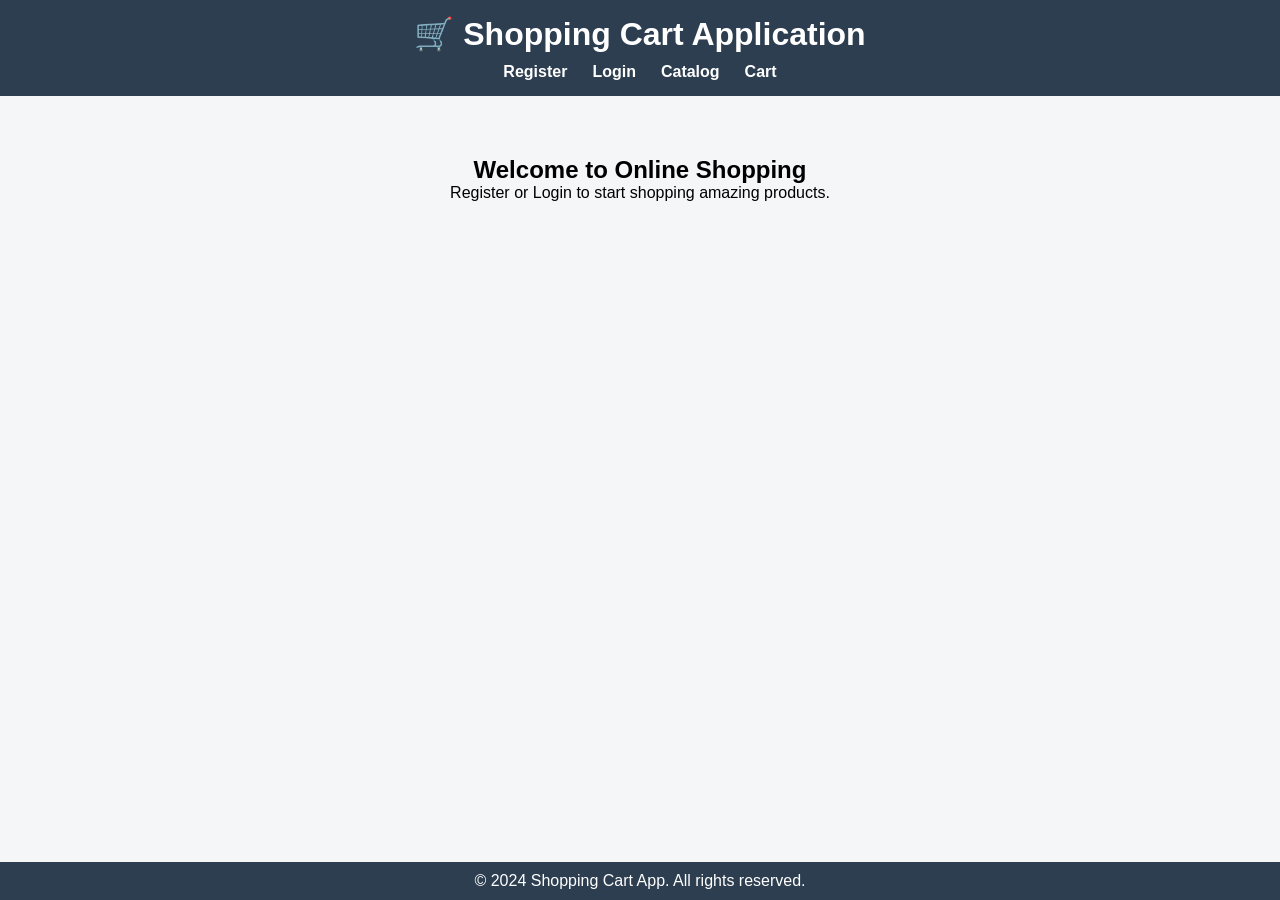
<file: index.html>
<!DOCTYPE html>
<html lang="en">
<head>
    <meta charset="UTF-8">
    <title>Shopping Cart Application</title>
    <meta name="viewport" content="width=device-width, initial-scale=1.0">
    <link rel="stylesheet" href="style.css">
</head>

<body>

<header class="header">
    <h1>🛒 Shopping Cart Application</h1>
    <nav>
        <ul class="nav-links">
            <li><a href="register.html">Register</a></li>
            <li><a href="login.html">Login</a></li>
            <li><a href="catalog.html">Catalog</a></li>
            <li><a href="cart.html">Cart</a></li>
        </ul>
    </nav>
</header>

<main class="main-content">
    <h2>Welcome to Online Shopping</h2>
    <p>Register or Login to start shopping amazing products.</p>
</main>

<footer class="footer">
    <p>&copy; 2024 Shopping Cart App. All rights reserved.</p>
</footer>

</body>
</html>
</file>
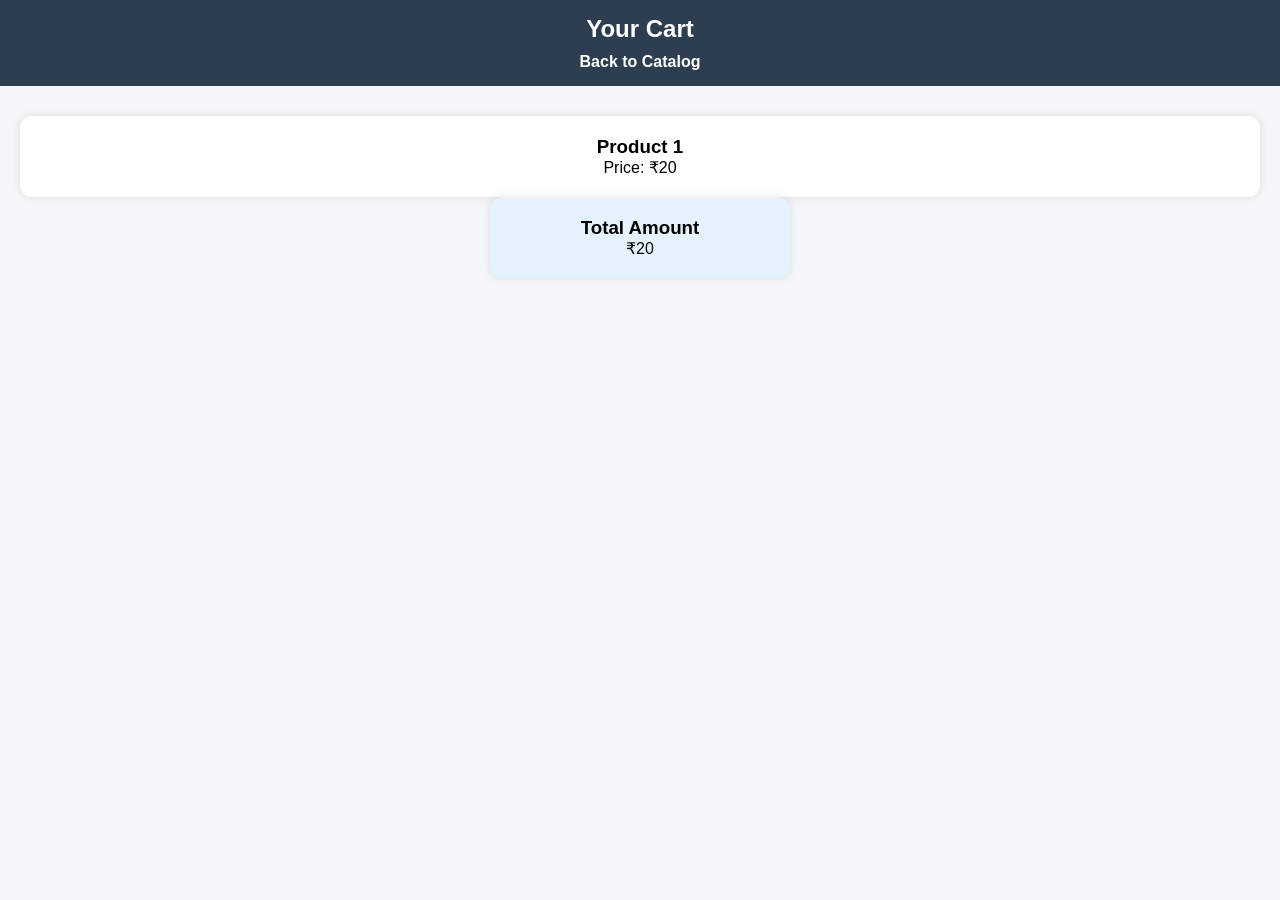
<file: cart.html>
<!DOCTYPE html>
<html lang="en">
<head>
<meta charset="UTF-8">
<title>Cart</title>
<link rel="stylesheet" href="style.css">
</head>

<body>

<header class="header">
    <h2>Your Cart</h2>
    <nav>
        <ul class="nav-links">
            <li><a href="catalog.html">Back to Catalog</a></li>
        </ul>
    </nav>
</header>

<div class="container">

    <div class="card">
        <h3>Product 1</h3>
        <p>Price: ₹20</p>
    </div>

    <div class="card total-card">
        <h3>Total Amount</h3>
        <p>₹20</p>
    </div>

</div>

</body>
</html>
</file>
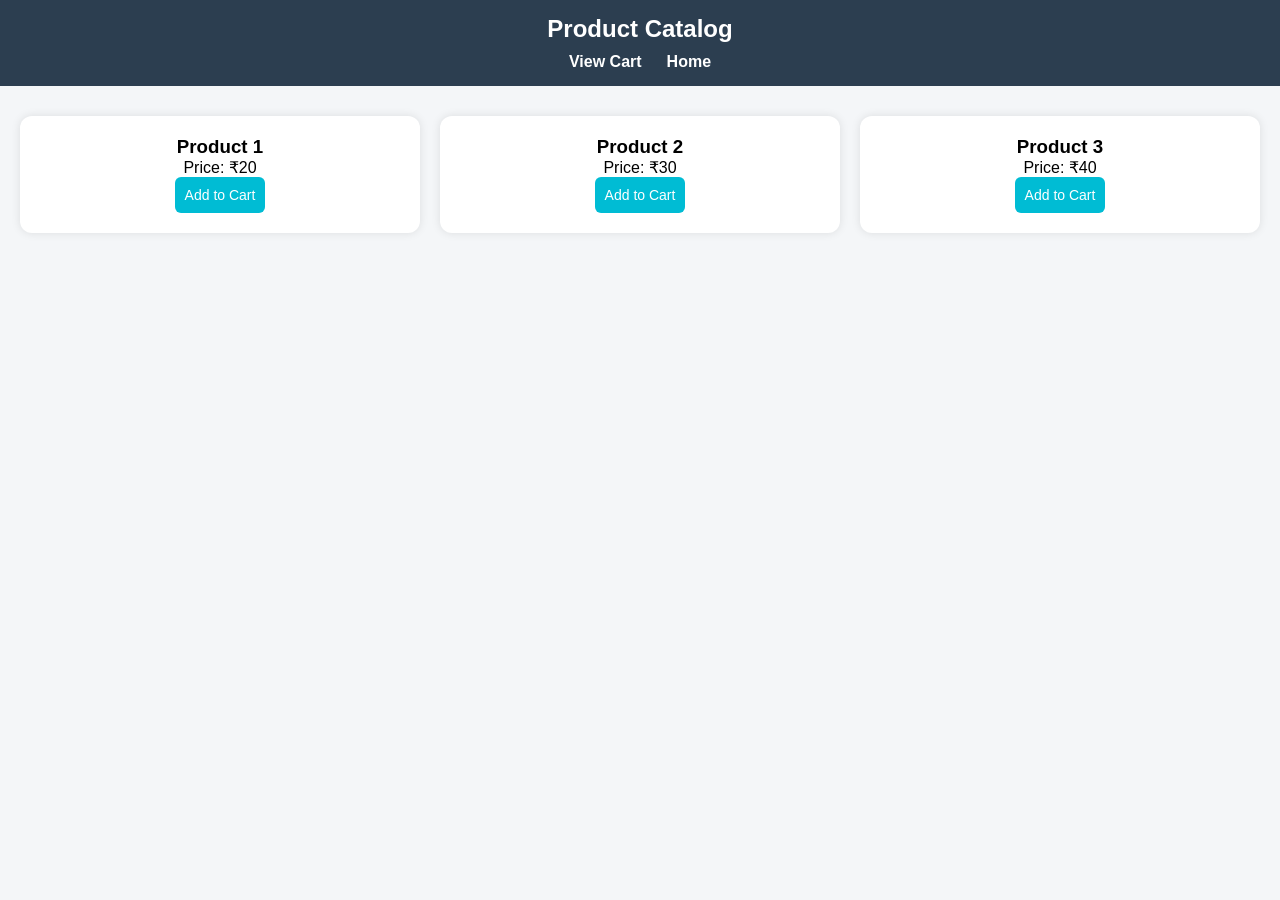
<file: catalog.html>
<!DOCTYPE html>
<html lang="en">
<head>
<meta charset="UTF-8">
<title>Catalog</title>
<link rel="stylesheet" href="style.css">
</head>

<body>

<header class="header">
    <h2>Product Catalog</h2>
    <nav>
        <ul class="nav-links">
            <li><a href="cart.html">View Cart</a></li>
            <li><a href="index.html">Home</a></li>
        </ul>
    </nav>
</header>

<div class="container grid">

    <div class="card" >
        <h3>Product 1</h3>
        <p>Price: ₹20</p>
        <button>Add to Cart</button>
    </div>

    <div class="card">
        <h3>Product 2</h3>
        <p>Price: ₹30</p>
        <button>Add to Cart</button>
    </div>

    <div class="card">
        <h3>Product 3</h3>
        <p>Price: ₹40</p>
        <button>Add to Cart</button>
    </div>

</div>

</body>
</html>
</file>
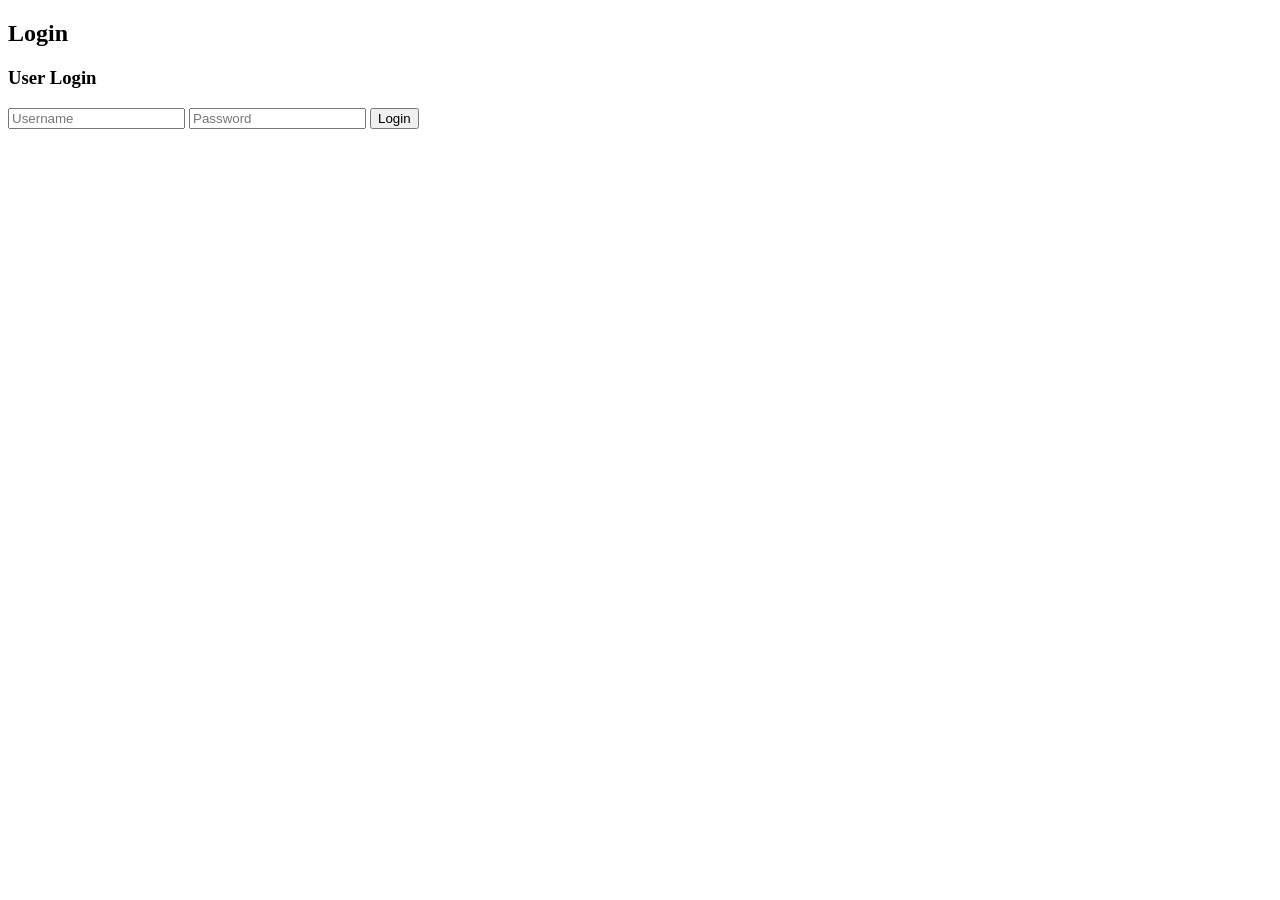
<file: login.html>
<!DOCTYPE html>
<html lang="en">
<head>
<meta charset="UTF-8">
<title>Login</title>
</head>

<body>

<header class="header">
    <h2>Login</h2>
</header>

<div>
    <form class="form-box">
        <h3>User Login</h3>
        <input type="text" placeholder="Username" required>
        <input type="password" placeholder="Password" required>

        <a href="catalog.html">
            <button type="button">Login</button>
        </a>
    </form>
</div>

</body>
</html>
</file>
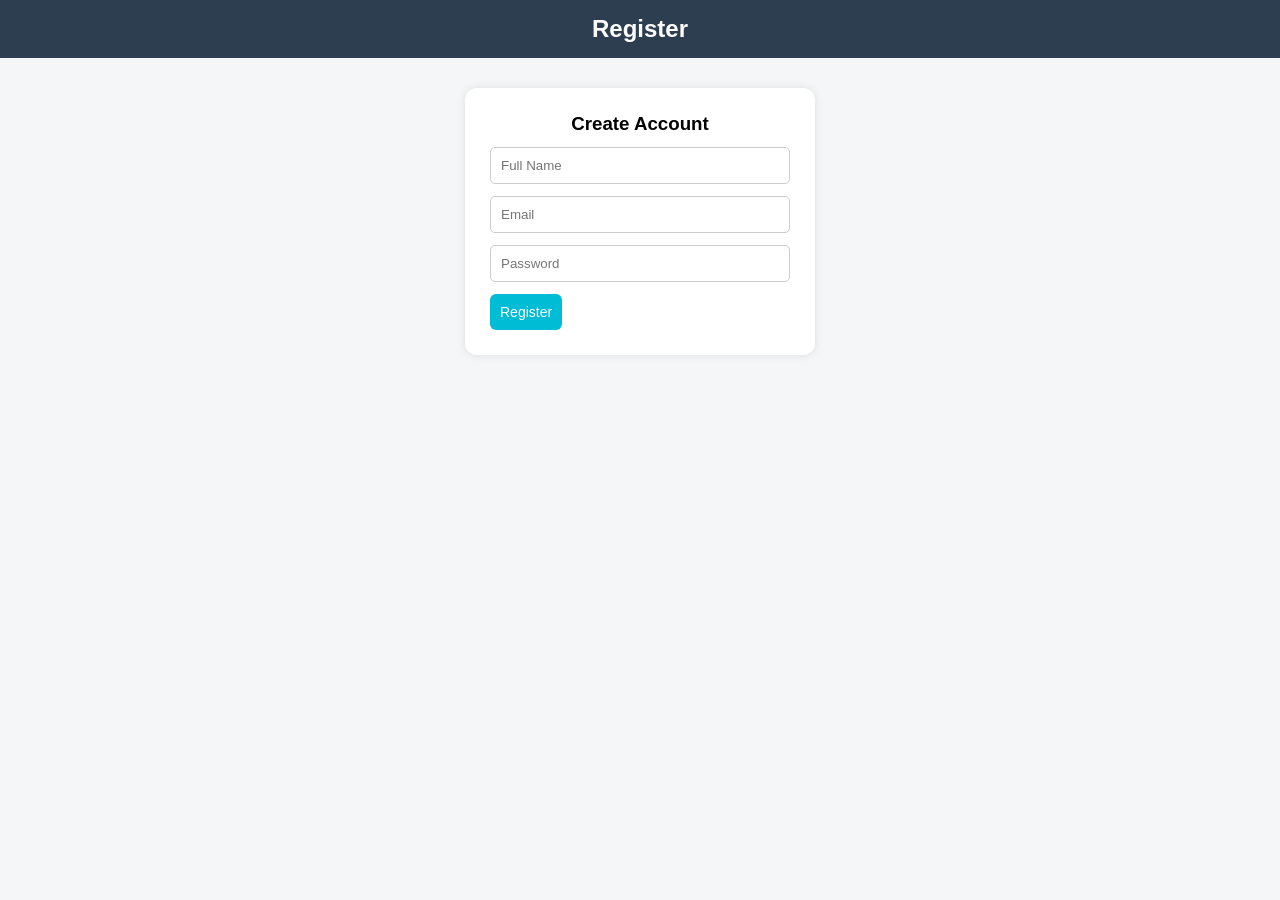
<file: register.html>
<!DOCTYPE html>
<html lang="en">
<head>
<meta charset="UTF-8">
<title>Register</title>
<link rel="stylesheet" href="style.css">
</head>

<body>

<header class="header">
    <h2>Register</h2>
</header>

<div class="container">
    <form class="form-box">
        <h3>Create Account</h3>
        <input type="text" placeholder="Full Name" required>
        <input type="email" placeholder="Email" required>
        <input type="password" placeholder="Password" required>

        <a href="login.html">
            <button type="button">Register</button>
        </a>
    </form>
</div>

</body>
</html>
</file>
<file: style.css>
* {
    margin: 0;
    padding: 0;
    box-sizing: border-box;
    font-family: Arial, sans-serif;
}

body {
    background: #f4f6f8;
}

.header {
    background: #2c3e50;
    color: white;
    padding: 15px 20px;
    text-align: center;
}

.nav-links {
    list-style: none;
    display: flex;
    justify-content: center;
    gap: 25px;
    margin-top: 10px;
}

.nav-links a {
    color: white;
    text-decoration: none;
    font-weight: bold;
}

.nav-links a:hover {
    text-decoration: underline;
}

.main-content {
    padding: 60px 20px;
    text-align: center;
}


.container {
    padding: 30px 20px;
}


.form-box {
    max-width: 350px;
    margin: auto;
    background: white;
    padding: 25px;
    border-radius: 12px;
    display: flex;
    flex-direction: column;
    gap: 12px;
    box-shadow: 0 0 10px rgba(0,0,0,0.1);
}

.form-box h3 {
    text-align: center;
}

.form-box input {
    padding: 10px;
    border-radius: 5px;
    border: 1px solid #ccc;
}


.grid {
    display: grid;
    grid-template-columns: repeat(auto-fit, minmax(220px, 1fr));
    gap: 20px;
}


.card {
    background: white;
    padding: 20px;
    border-radius: 12px;
    text-align: center;
    box-shadow: 0 0 10px rgba(0,0,0,0.1);
}

.total-card {
    max-width: 300px;
    margin: auto;
    background: #e3f2fd;
}


button {
    background: #00bcd4;
    color: white;
    border: none;
    padding: 10px;
    border-radius: 6px;
    cursor: pointer;
    font-size: 14px;
}

button:hover {
    background: #0097a7;
}


.footer {
    background: #2c3e50;
    color: white;
    text-align: center;
    padding: 10px;
    position: fixed;
    bottom: 0;
    width: 100%;
}
</file>
